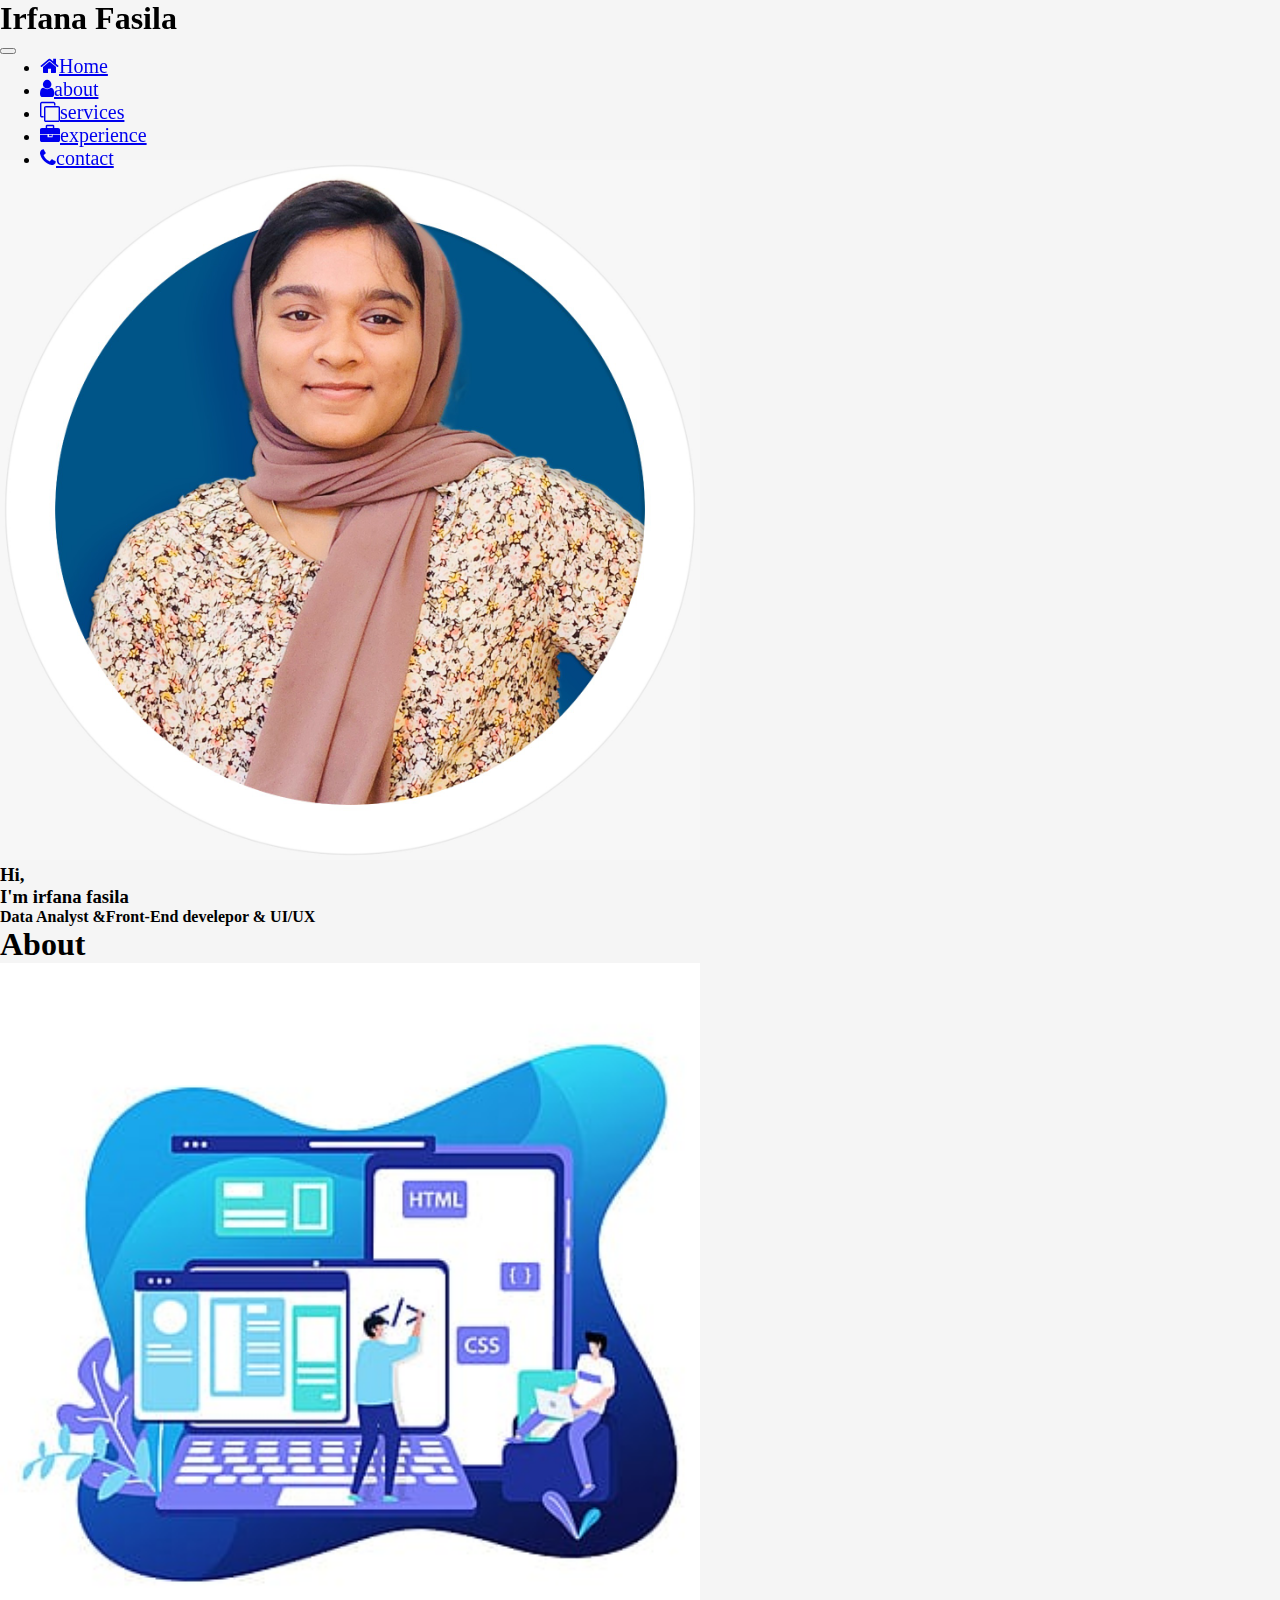
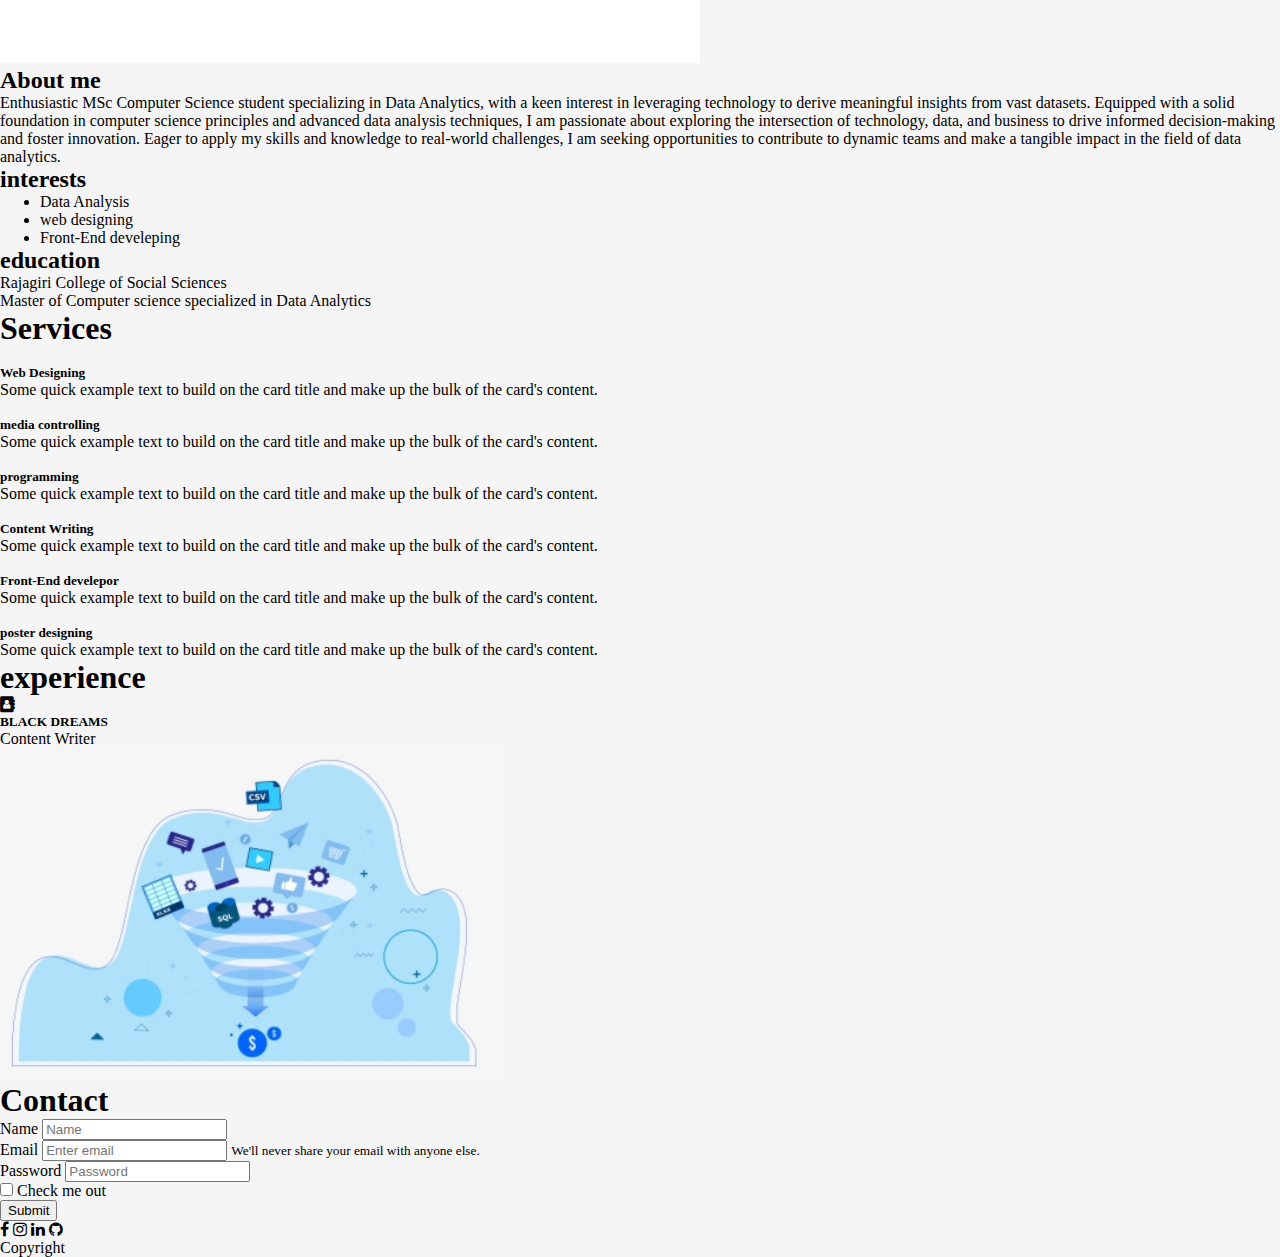
<file: index.html>
<!DOCTYPE html>
<html lang="en" style="scroll-behavior: smooth";>
<head>
    <meta charset="UTF-8">
    <meta name="viewport" content="width=device-width, initial-scale=1.0">
    <link rel="stylesheet" href="https://cdn.jsdelivr.net/npm/bootstrap@4.1.3/dist/css/bootstrap.min.css" integrity="sha384-MCw98/SFnGE8fJT3GXwEOngsV7Zt27NXFoaoApmYm81iuXoPkFOJwJ8ERdknLPMO" crossorigin="anonymous">
    <link rel="stylesheet" href="style.css">
    <title>Emea</title>
    <link rel="icon" href="https://media-exp1.licdn.com/dms/image/C4D03AQE4dMUYl9Q09g/profile-displayphoto-shrink_100_100/0/1653532264637?e=1668643200&v=beta&t=77Hy5WrV-Xq6T-JIeC5B_CVMh-VdSPkUDE9TI3rqQbs" type="image/icon type">
    <link rel="stylesheet" href="https://stackpath.bootstrapcdn.com/font-awesome/4.7.0/css/font-awesome.min.css">
</head>
<body>
<header class="bg-info" style="position:fixed; width:100% ; z-index: 1;" >
    <div class="row text-white">
        <div class="col-md-4 col-9 p-3 pl-5">
<h1>Irfana Fasila</h1>


            
        </div>
        <div class="col-md-8 col-3 my-auto"><nav class="navbar navbar-expand-lg navbar-light">
            <button class="navbar-toggler ml-auto" type="button" data-toggle="collapse" data-target="#navbarSupportedContent" aria-controls="navbarSupportedContent" aria-expanded="false" aria-label="Toggle navigation">
              <span class="navbar-toggler-icon"></span>
            </button>
          
            <div class="collapse navbar-collapse" id="navbarSupportedContent">
              <ul class="navbar-nav ml-auto">
                <li class="nav-item active">
                  <a class="nav-link text-white" style="font-size:20px;" href="#Home-section"><i class="fa fa-home "></i>Home <span class="sr-only">(current)</span></a>
                </li>
                <li class="nav-item">
                  <a class="nav-link text-white" style="font-size:20px;" href="#About-section"><i class="fa fa-user"></i>about</a>
                </li>
                <li class="nav-item">
                    <a class="nav-link text-white"style="font-size:20px;" href="#Services-section"><i class="fa fa-clone"></i>services</a>
                  </li>
                  <li class="nav-item">
                    <a class="nav-link text-white"style="font-size:20px;" href="#experience-section"><i class="fa fa-briefcase"></i>experience</a>
                  </li>
                  <li class="nav-item">
                    <a class="nav-link text-white"style="font-size:20px;" href="#Contact-section"><i class="fa fa-phone"></i>contact</a>
                  </li>
                
              </ul>
              
            </div>
          </nav>
        </div>
    </div>
</header>
<section  id="Home-section" style="padding-top:10em;">
    <div class="container">
        <div class="row align-items-center">
            <div class="col-md-6">
                <img src="i.jpeg" class="img-fluid rounded-circle" width="700px" >
            </div>
            <div class="col-md-6">
                <h3 class="pt-4">Hi,<br>I'm irfana fasila<br></h3>
                <h4>Data Analyst &Front-End develepor & UI/UX</h4>
            </div>
        </div>
    </div>
</section>
<section class="bg-light p-3 "  id="About-section">
    <div class="container">
        <h1 class="text-center">About</h1>
        
            <div class="row align-items-center">
                <div class="col-md-6">
                    <img src="six.jpg" class="img-fluid rounded-circle"  width="700px">
                </div>
                <div class="col-md-6">
                    <h2>About me<br></h2>
                    <p>Enthusiastic MSc Computer Science student specializing in Data Analytics,
                       with a keen interest in leveraging technology to derive meaningful insights from vast datasets.
                        Equipped with a solid foundation in computer science principles and advanced data analysis techniques, I am passionate about exploring the intersection of technology,
                         data, and business to drive informed decision-making and foster innovation. 
                         Eager to apply my skills and knowledge to real-world challenges, I am seeking opportunities to contribute to dynamic teams and make a tangible impact in the field of data analytics.</p>
                 <h2>interests</h2>
                 <ul>
                  <li>Data Analysis</li>
                    <li>web designing</li>
                    <li>Front-End develeping</li>

                 </ul>
                 <h2>education</h2>
                 <p>Rajagiri College of Social Sciences <br>
                  Master of Computer science specialized in Data Analytics</p>
                </div>
        </div>
    </div>
</section>
<section class="bg-light p-4"  id="Services-section">
<div class="container">
    <h1 class="text-center">Services</h1>
    <div class="row">
        <div class="col-md-4">
            <div class="card text-center p-3" >
                <i class="fa-facebook-square display-1 text-info"></i>
                <div class="card-body">
                  <h5 class="card-title">Web Designing</h5>
                  <p class="card-text">Some quick example text to build on the card title and make up the bulk of the card's content.</p>
                  
                </div>
              </div>
        </div>
        <div class="col-md-4">
            <div class="card text-center p-3" >
                <i class="fa-briefcase  display-1 text-info"></i>
                <div class="card-body">
                  <h5 class="card-title">media controlling</h5>
                  <p class="card-text">Some quick example text to build on the card title and make up the bulk of the card's content.</p>
                  
                </div>
              </div>
        </div>
        <div class="col-md-4">
            <div class="card text-center p-3" >
                <i class="fa-angle-double-down display-1 text-info"></i>
                <div class="card-body">
                  <h5 class="card-title">programming</h5>
                  <p class="card-text">Some quick example text to build on the card title and make up the bulk of the card's content.</p>
                  
                </div>
              </div>
        </div>
        </div>
<div class="row pt-4">
        <div class="col-md-4">
            <div class="card text-center p-3" >
                <i class="fa-address-card-o display-1 text-info"></i>
                <div class="card-body">
                  <h5 class="card-title">Content Writing</h5>
                  <p class="card-text">Some quick example text to build on the card title and make up the bulk of the card's content.</p>
                  
                </div>
              </div>
        </div>
        <div class="col-md-4">
            <div class="card text-center p-3" >
                <i class="fa-address-card-o display-1 text-info"></i>
                <div class="card-body" >
                  <h5 class="card-title">Front-End develepor</h5>
                  <p class="card-text">Some quick example text to build on the card title and make up the bulk of the card's content.</p>
                  
                </div>
              </div>
        </div>
        <div class="col-md-4">
            <div class="card text-center p-3">
                <i class="fa-address-card-o display-1 text-info"></i>
                <div class="card-body">
                  <h5 class="card-title">poster designing</h5>
                  <p class="card-text">Some quick example text to build on the card title and make up the bulk of the card's content.</p>
                  
                </div>
              </div>
        </div>
        </div>
    </div>
</div>
</section>
<section  class="bg-white p-5" id="experience-section">
    <div class="container">
        <h1 class="text-center">experience</h1>
        <div class="row align-items-center">
            <div class="col-md-8">
                <div class="row pt-4" > 
                    <div class="col-md-4">
                        <div class="card text-center p-3">
                            <i class="fa fa-address-book display-1 text-info"></i>
                            <div class="card-body">
                              <h5 class="card-title">BLACK DREAMS</h5>
                              <p class="card-text">Content Writer</p>
                              
                            </div>
                          </div>
                    </div>
                </div>
                
            
            </div>
            <div class="col-md-4">
                
                <img src="fiv.png" class="img-fluid rounded-circle" style="width: 500px ;" >
            </div>
        
                      
                    </div>
                  </div>
            
        
        
    
</section>
<section class="bg-light p-5" id="Contact-section">
    <div class="container">
        <h1 class="text-center">Contact</h1>
        <div class="row">
            <div class="col-md-12">
            <form>
                <div class="form-group">
                    <label for="exampleInputName">Name</label>
                    <input type="te" class="form-control" id="exampleInputname" placeholder="Name">
                  </div>
                <div class="form-group">
                  <label for="exampleInputEmail1">Email</label>
                  <input type="email" class="form-control" id="exampleInputEmail1" aria-describedby="emailHelp" placeholder="Enter email">
                  <small id="emailHelp" class="form-text text-muted">We'll never share your email with anyone else.</small>
                </div>
                <div class="form-group">
                  <label for="exampleInputPassword1">Password</label>
                  <input type="password" class="form-control" id="exampleInputPassword1" placeholder="Password">
                </div>
                <div class="form-check">
                  <input type="checkbox" class="form-check-input" id="exampleCheck1">
                  <label class="form-check-label" for="exampleCheck1">Check me out</label>
                </div>
                <button type="submit" class="btn btn-primary bg-info"  >Submit</button>
              </form>
              </div>
        </div>
    </div>
</section>
<footer class="bg-info">
    <div class="container">
        <div class="row ">
            <div class="col-med-12 text-center text-white ">
                <i class="fa fa-facebook "></i>
                <i class="fa fa-instagram "></i>
                <i class="fa fa-linkedin "></i>
                <i class="fa fa-github "></i>
                <p>Copyright</p>
            </div>
        </div>
    </div>

    
</footer>
    
    <script src="https://code.jquery.com/jquery-3.3.1.slim.min.js" integrity="sha384-q8i/X+965DzO0rT7abK41JStQIAqVgRVzpbzo5smXKp4YfRvH+8abtTE1Pi6jizo" crossorigin="anonymous"></script>
    <script src="https://cdn.jsdelivr.net/npm/popper.js@1.14.3/dist/umd/popper.min.js" integrity="sha384-ZMP7rVo3mIykV+2+9J3UJ46jBk0WLaUAdn689aCwoqbBJiSnjAK/l8WvCWPIPm49" crossorigin="anonymous"></script>
    <script src="https://cdn.jsdelivr.net/npm/bootstrap@4.1.3/dist/js/bootstrap.min.js" integrity="sha384-ChfqqxuZUCnJSK3+MXmPNIyE6ZbWh2IMqE241rYiqJxyMiZ6OW/JmZQ5stwEULTy" crossorigin="anonymous"></script>
    <script src="https://kit.fontawsome.com/4f7f0e7aa6.js" crossorigin="anonymous"></script>
</body>
</html>
</file>
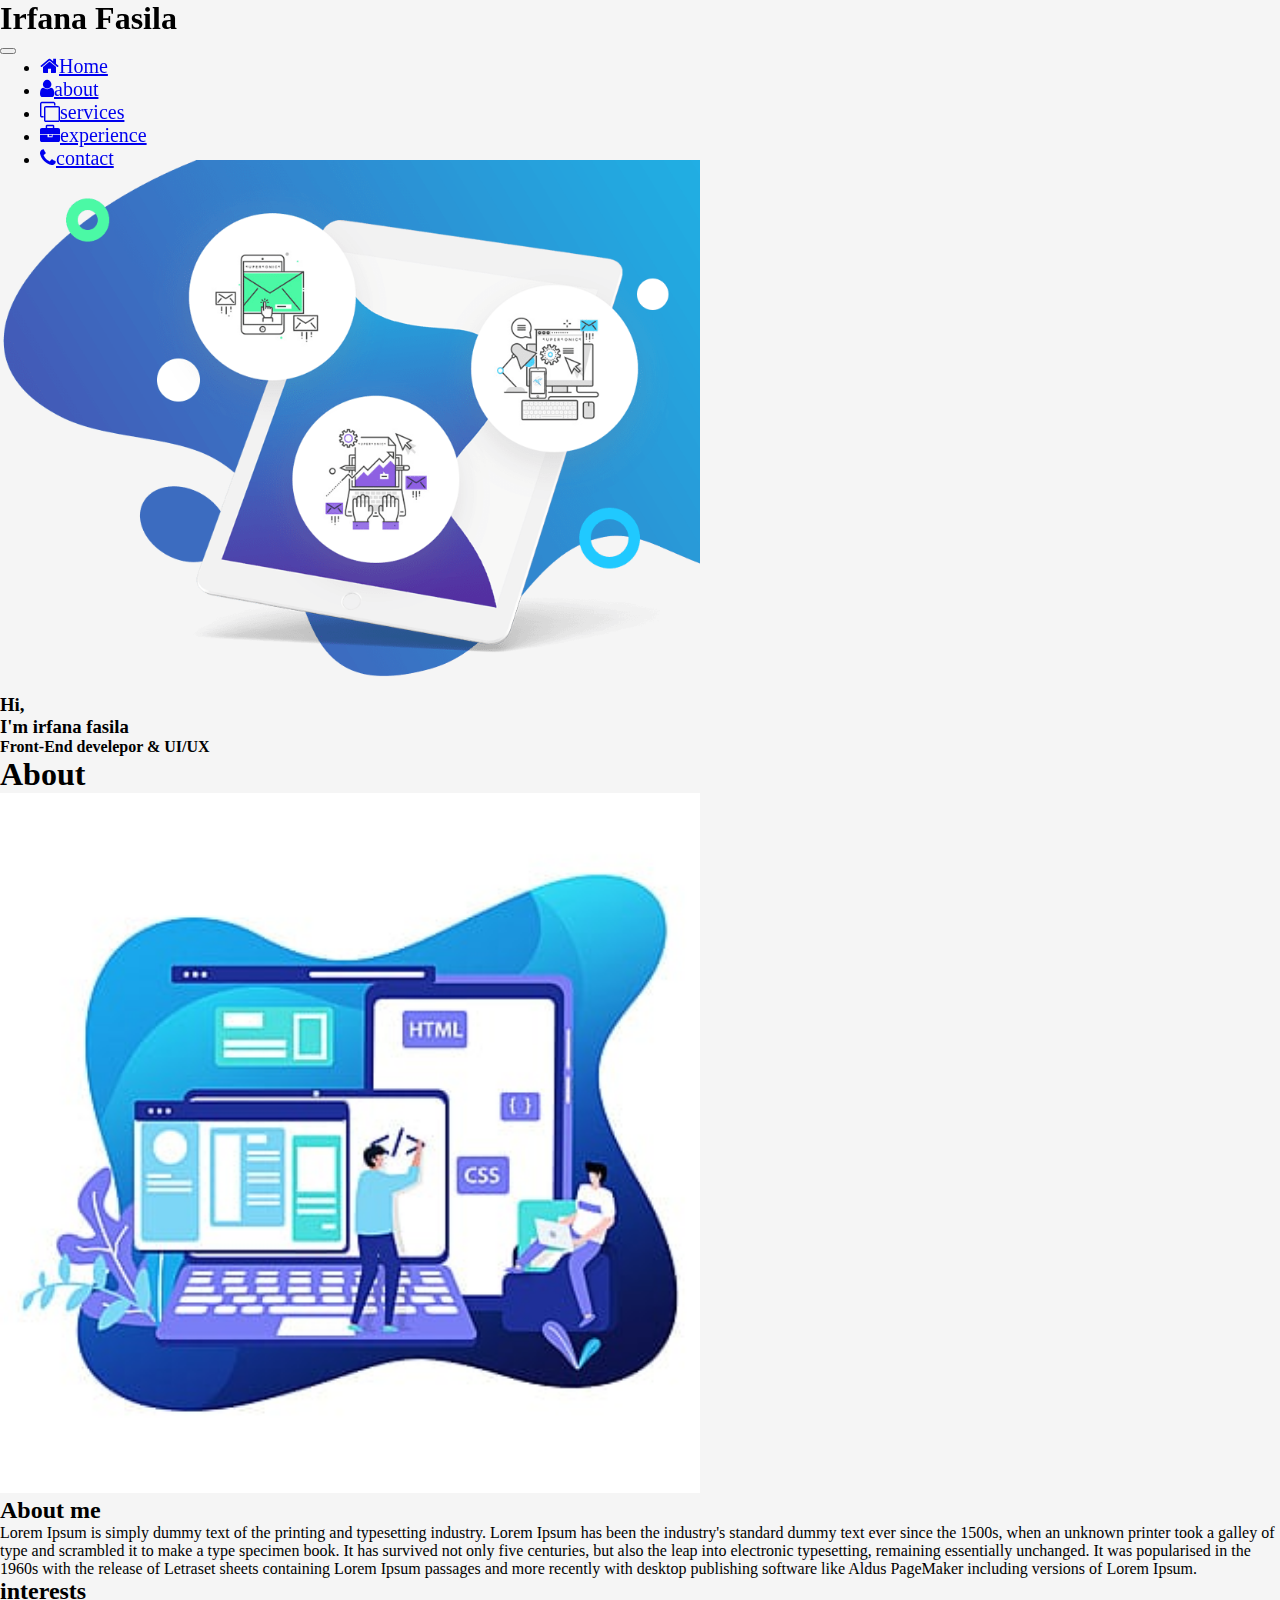
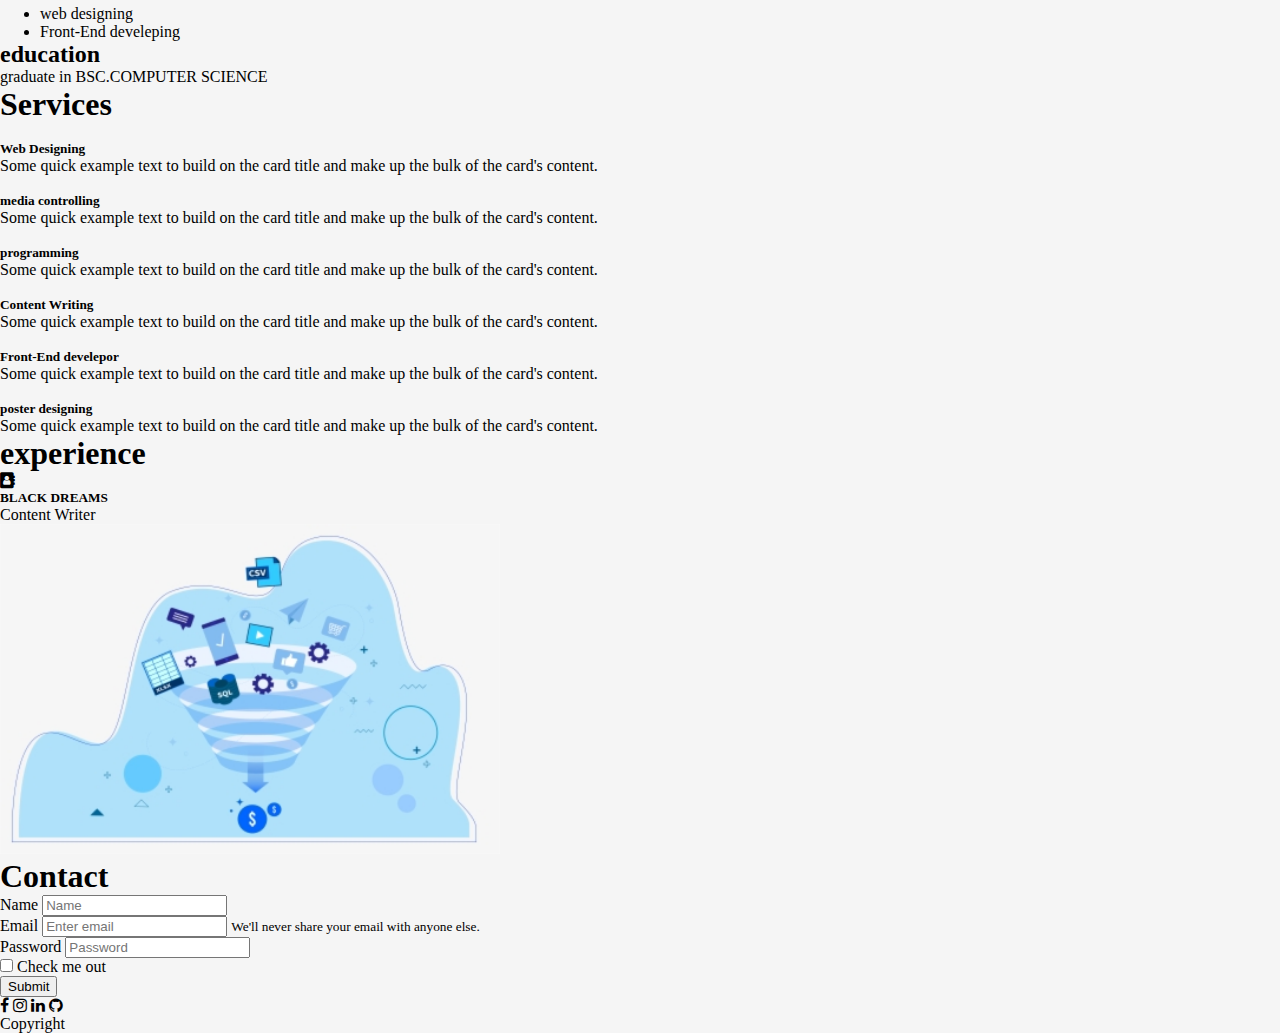
<file: task2nw/index.html>
<!DOCTYPE html>
<html lang="en" style="scroll-behavior: smooth";>
<head>
    <meta charset="UTF-8">
    <meta name="viewport" content="width=device-width, initial-scale=1.0">
    <link rel="stylesheet" href="https://cdn.jsdelivr.net/npm/bootstrap@4.1.3/dist/css/bootstrap.min.css" integrity="sha384-MCw98/SFnGE8fJT3GXwEOngsV7Zt27NXFoaoApmYm81iuXoPkFOJwJ8ERdknLPMO" crossorigin="anonymous">
    <link rel="stylesheet" href="style.css">
    <title>Emea</title>
    <link rel="icon" href="https://media-exp1.licdn.com/dms/image/C4D03AQE4dMUYl9Q09g/profile-displayphoto-shrink_100_100/0/1653532264637?e=1668643200&v=beta&t=77Hy5WrV-Xq6T-JIeC5B_CVMh-VdSPkUDE9TI3rqQbs" type="image/icon type">
    <link rel="stylesheet" href="https://stackpath.bootstrapcdn.com/font-awesome/4.7.0/css/font-awesome.min.css">
</head>
<body>
<header class="bg-info" style="position:fixed; width:100% ; z-index: 1;" >
    <div class="row text-white">
        <div class="col-md-4 col-9 p-3 pl-5">
<h1>Irfana Fasila</h1>


            
        </div>
        <div class="col-md-8 col-3 my-auto"><nav class="navbar navbar-expand-lg navbar-light">
            <button class="navbar-toggler ml-auto" type="button" data-toggle="collapse" data-target="#navbarSupportedContent" aria-controls="navbarSupportedContent" aria-expanded="false" aria-label="Toggle navigation">
              <span class="navbar-toggler-icon"></span>
            </button>
          
            <div class="collapse navbar-collapse" id="navbarSupportedContent">
              <ul class="navbar-nav ml-auto">
                <li class="nav-item active">
                  <a class="nav-link text-white" style="font-size:20px;" href="#Home-section"><i class="fa fa-home "></i>Home <span class="sr-only">(current)</span></a>
                </li>
                <li class="nav-item">
                  <a class="nav-link text-white" style="font-size:20px;" href="#About-section"><i class="fa fa-user"></i>about</a>
                </li>
                <li class="nav-item">
                    <a class="nav-link text-white"style="font-size:20px;" href="#Services-section"><i class="fa fa-clone"></i>services</a>
                  </li>
                  <li class="nav-item">
                    <a class="nav-link text-white"style="font-size:20px;" href="#experience-section"><i class="fa fa-briefcase"></i>experience</a>
                  </li>
                  <li class="nav-item">
                    <a class="nav-link text-white"style="font-size:20px;" href="#Contact-section"><i class="fa fa-phone"></i>contact</a>
                  </li>
                
              </ul>
              
            </div>
          </nav>
        </div>
    </div>
</header>
<section  id="Home-section" style="padding-top:10em;">
    <div class="container">
        <div class="row align-items-center">
            <div class="col-md-6">
                <img src="frst.png" class="img-fluid rounded-circle" width="700px" >
            </div>
            <div class="col-md-6">
                <h3 class="pt-4">Hi,<br>I'm irfana fasila<br></h3>
                <h4>Front-End develepor & UI/UX</h4>
            </div>
        </div>
    </div>
</section>
<section class="bg-light p-3 "  id="About-section">
    <div class="container">
        <h1 class="text-center">About</h1>
        
            <div class="row align-items-center">
                <div class="col-md-6">
                    <img src="six.jpg" class="img-fluid rounded-circle"  width="700px">
                </div>
                <div class="col-md-6">
                    <h2>About me<br></h2>
                    <p>Lorem Ipsum is simply dummy text of the printing and typesetting industry. Lorem Ipsum has been the industry's 
                        
                    standard dummy text ever since the 1500s, when an unknown printer took a galley of type and scrambled it to make a 
                    type specimen book. It has survived not only five centuries, but also the leap into electronic typesetting, remaining 
                    essentially unchanged. It was popularised in the 1960s with the release of Letraset sheets containing Lorem Ipsum 
                    passages and more recently with desktop publishing software like Aldus PageMaker including versions of Lorem
                     Ipsum.</p>
                 <h2>interests</h2>
                 <ul>
                    <li>web designing</li>
                    <li>Front-End develeping</li>

                 </ul>
                 <h2>education</h2>
                 <p>graduate in BSC.COMPUTER SCIENCE</p>
                </div>
        </div>
    </div>
</section>
<section class="bg-light p-4"  id="Services-section">
<div class="container">
    <h1 class="text-center">Services</h1>
    <div class="row">
        <div class="col-md-4">
            <div class="card text-center p-3" >
                <i class="fa-facebook-square display-1 text-info"></i>
                <div class="card-body">
                  <h5 class="card-title">Web Designing</h5>
                  <p class="card-text">Some quick example text to build on the card title and make up the bulk of the card's content.</p>
                  
                </div>
              </div>
        </div>
        <div class="col-md-4">
            <div class="card text-center p-3" >
                <i class="fa-briefcase  display-1 text-info"></i>
                <div class="card-body">
                  <h5 class="card-title">media controlling</h5>
                  <p class="card-text">Some quick example text to build on the card title and make up the bulk of the card's content.</p>
                  
                </div>
              </div>
        </div>
        <div class="col-md-4">
            <div class="card text-center p-3" >
                <i class="fa-angle-double-down display-1 text-info"></i>
                <div class="card-body">
                  <h5 class="card-title">programming</h5>
                  <p class="card-text">Some quick example text to build on the card title and make up the bulk of the card's content.</p>
                  
                </div>
              </div>
        </div>
        </div>
<div class="row pt-4">
        <div class="col-md-4">
            <div class="card text-center p-3" >
                <i class="fa-address-card-o display-1 text-info"></i>
                <div class="card-body">
                  <h5 class="card-title">Content Writing</h5>
                  <p class="card-text">Some quick example text to build on the card title and make up the bulk of the card's content.</p>
                  
                </div>
              </div>
        </div>
        <div class="col-md-4">
            <div class="card text-center p-3" >
                <i class="fa-address-card-o display-1 text-info"></i>
                <div class="card-body" >
                  <h5 class="card-title">Front-End develepor</h5>
                  <p class="card-text">Some quick example text to build on the card title and make up the bulk of the card's content.</p>
                  
                </div>
              </div>
        </div>
        <div class="col-md-4">
            <div class="card text-center p-3">
                <i class="fa-address-card-o display-1 text-info"></i>
                <div class="card-body">
                  <h5 class="card-title">poster designing</h5>
                  <p class="card-text">Some quick example text to build on the card title and make up the bulk of the card's content.</p>
                  
                </div>
              </div>
        </div>
        </div>
    </div>
</div>
</section>
<section  class="bg-white p-5" id="experience-section">
    <div class="container">
        <h1 class="text-center">experience</h1>
        <div class="row align-items-center">
            <div class="col-md-8">
                <div class="row pt-4" > 
                    <div class="col-md-4">
                        <div class="card text-center p-3">
                            <i class="fa fa-address-book display-1 text-info"></i>
                            <div class="card-body">
                              <h5 class="card-title">BLACK DREAMS</h5>
                              <p class="card-text">Content Writer</p>
                              
                            </div>
                          </div>
                    </div>
                </div>
                
            
            </div>
            <div class="col-md-4">
                
                <img src="fiv.png" class="img-fluid rounded-circle" style="width: 500px ;" >
            </div>
        
                      
                    </div>
                  </div>
            
        
        
    
</section>
<section class="bg-light p-5" id="Contact-section">
    <div class="container">
        <h1 class="text-center">Contact</h1>
        <div class="row">
            <div class="col-md-12">
            <form>
                <div class="form-group">
                    <label for="exampleInputName">Name</label>
                    <input type="te" class="form-control" id="exampleInputname" placeholder="Name">
                  </div>
                <div class="form-group">
                  <label for="exampleInputEmail1">Email</label>
                  <input type="email" class="form-control" id="exampleInputEmail1" aria-describedby="emailHelp" placeholder="Enter email">
                  <small id="emailHelp" class="form-text text-muted">We'll never share your email with anyone else.</small>
                </div>
                <div class="form-group">
                  <label for="exampleInputPassword1">Password</label>
                  <input type="password" class="form-control" id="exampleInputPassword1" placeholder="Password">
                </div>
                <div class="form-check">
                  <input type="checkbox" class="form-check-input" id="exampleCheck1">
                  <label class="form-check-label" for="exampleCheck1">Check me out</label>
                </div>
                <button type="submit" class="btn btn-primary bg-info"  >Submit</button>
              </form>
              </div>
        </div>
    </div>
</section>
<footer class="bg-info">
    <div class="container">
        <div class="row ">
            <div class="col-med-12 text-center text-white ">
                <i class="fa fa-facebook "></i>
                <i class="fa fa-instagram "></i>
                <i class="fa fa-linkedin "></i>
                <i class="fa fa-github "></i>
                <p>Copyright</p>
            </div>
        </div>
    </div>

    
</footer>
    
    <script src="https://code.jquery.com/jquery-3.3.1.slim.min.js" integrity="sha384-q8i/X+965DzO0rT7abK41JStQIAqVgRVzpbzo5smXKp4YfRvH+8abtTE1Pi6jizo" crossorigin="anonymous"></script>
    <script src="https://cdn.jsdelivr.net/npm/popper.js@1.14.3/dist/umd/popper.min.js" integrity="sha384-ZMP7rVo3mIykV+2+9J3UJ46jBk0WLaUAdn689aCwoqbBJiSnjAK/l8WvCWPIPm49" crossorigin="anonymous"></script>
    <script src="https://cdn.jsdelivr.net/npm/bootstrap@4.1.3/dist/js/bootstrap.min.js" integrity="sha384-ChfqqxuZUCnJSK3+MXmPNIyE6ZbWh2IMqE241rYiqJxyMiZ6OW/JmZQ5stwEULTy" crossorigin="anonymous"></script>
    <script src="https://kit.fontawsome.com/4f7f0e7aa6.js" crossorigin="anonymous"></script>
</body>
</html>
</file>
<file: style.css>
*{
    margin: 0;
}
body{
    background-color: whitesmoke;
}
</file>
<file: task2nw/style.css>
*{
    margin: 0;
}
body{
    background-color: whitesmoke;
}
</file>
